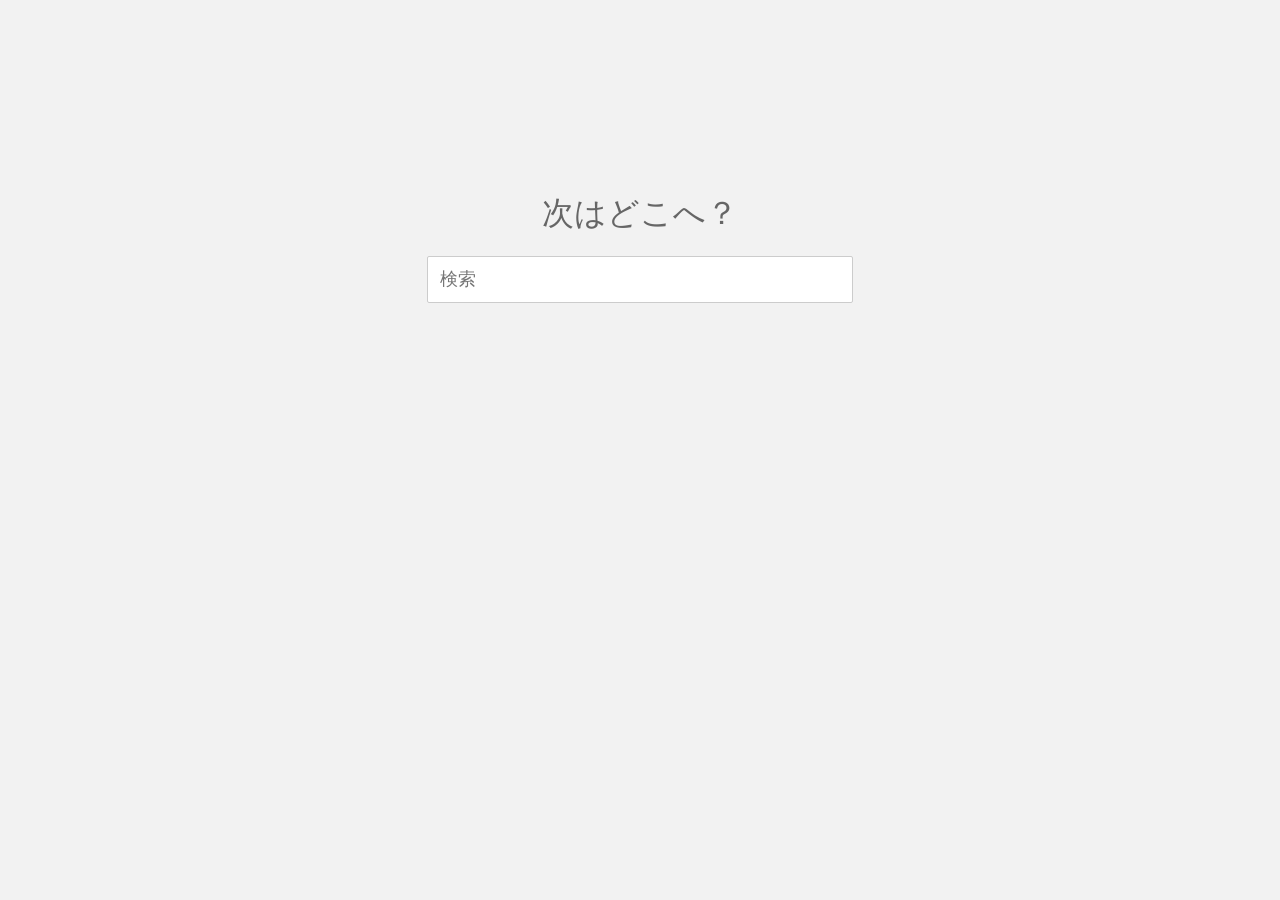
<file: edge/index.html>
<!DOCTYPE html>
<html>
<head>
<meta charset="utf-8">
<title>Start</title>
<style>
body {
  background:#f2f2f2;
  font-family: "Segoe UI", sans-serif;
  text-align:center;
  margin-top:15%;
}
h1 {
  font-weight:300;
  color:#666;
  margin-bottom:20px;
}
input {
  width:400px;
  padding:12px;
  font-size:18px;
  border-radius:2px;
  border:1px solid #ccc;
}
</style>
</head>
<body>

<h1>次はどこへ？</h1>

<form action="https://www.bing.com/search">
  <input name="q" placeholder="検索">
</form>

</body>
</html>
</file>
